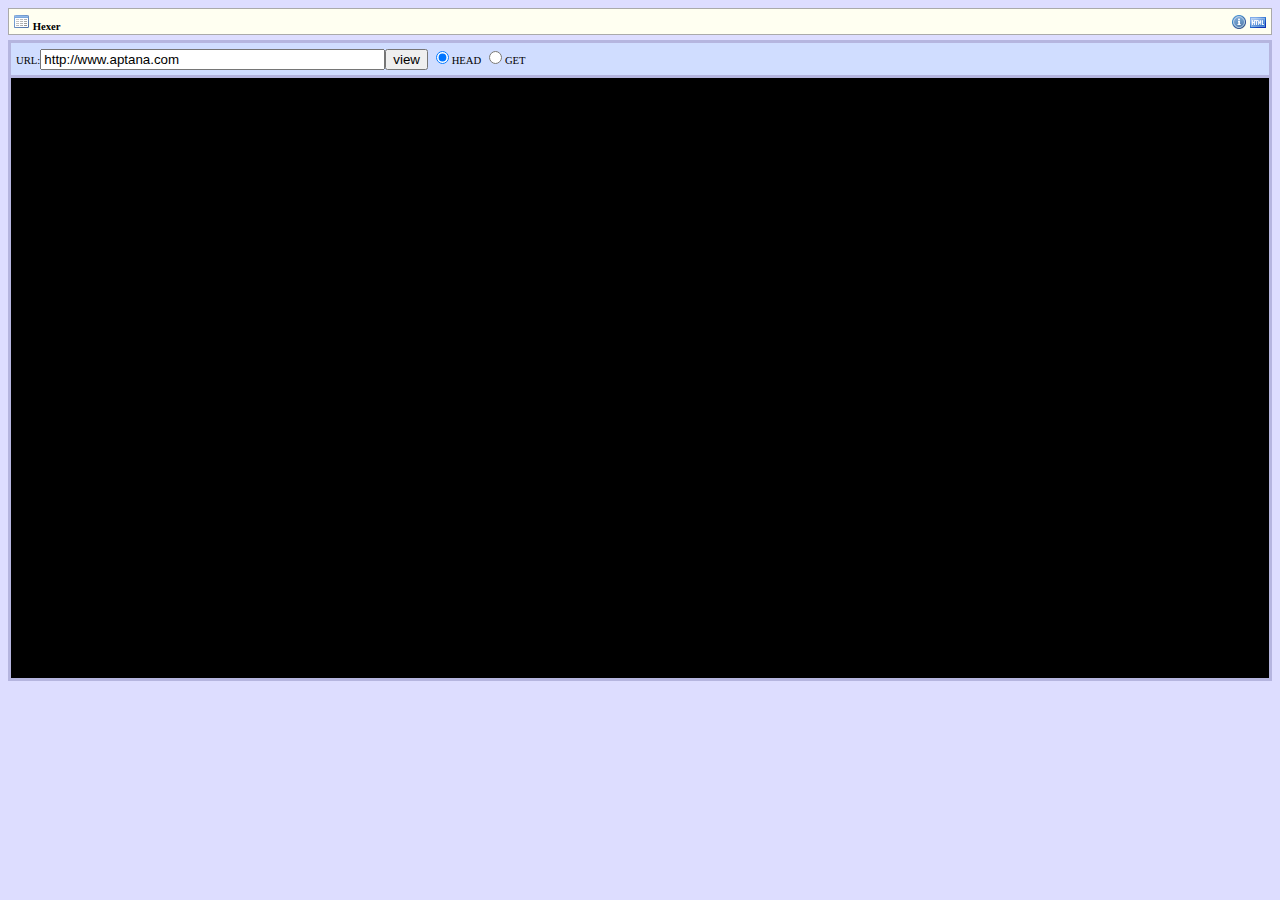
<file: index.html>
<!DOCTYPE HTML PUBLIC "-//W3C//DTD HTML 4.01//EN" "http://www.w3.org/TR/html4/strict.dtd">
<html>
	<head>
		<meta http-equiv="Content-Type" content="text/html; charset=iso-8859-1"/>
		<title>Hexer - nodejs</title>
		<link rel='stylesheet' type='text/css' href='css/index.css'>
		
		<script type="text/javascript" runat="both">
			function $(id) { return document.getElementById(id); }
		</script>

       <script type='text/javascript' runat='server'>
  
        function getBytes(URL,action){
			
			var response = {};
			
            var HEXWIDTH = 16;
            var hex = "        0  1  2  3  4  5  6  7  8  9  A  B  C  D  E  F<br>".replace(/ /g, '&nbsp;');
            var hexLine = "0000 ";
            var ascLine = " ";
            var stream = "";
            var sock = new Jaxer.Socket();
            
			var parsedURL 	= Jaxer.Util.Url.parseUrl(URL);		
			var hostname 	= parsedURL.host;
			var port	 	= parsedURL.port || 80;
			var docPart	 	= parsedURL.path || "/";
			
			var start = new Date();
			
            sock.open(hostname, port);
            sock.writeString(action+' '+docPart+' HTTP/1.1\nHost: '+hostname+'\nConnection: Keep-Alive\n\n');
            sock.flush();
                        			
            try 
			{
				var r = '0';
				while ( (r = sock.readString(256)) ) {
						stream += r;
				}
            } 
           catch (e) 
			{
				Jaxer.Log.info('caught');
            	throw(e);
            }
            finally 
			{
                sock.close();
            }
			
			var end = new Date();
			
            for (var c = 0; c < stream.length; c++) 
			{
                hexLine += toHex(stream[c].charCodeAt(0), 2) + " ";
                ascLine += (stream[c].charCodeAt(0) >= 32 && stream[c].charCodeAt(0) < 128) ? stream[c] : ".";
                
                if ((c % HEXWIDTH) == HEXWIDTH - 1) 
				{
                    hex += formatOutputLine(hexLine,ascLine);
                    hexLine = zeroPad(toHex(c+1, 4), 4).toUpperCase() + " ";
                    ascLine = " ";
                }
            }
            hex += formatOutputLine(hexLine,ascLine);
			
			response.hex = hex;
			response.size = stream.length;
			response.elapsed = end - start; 
			
            return response;
        }
        getBytes.proxy = true;
          
		function formatOutputLine(hexLine,ascLine)
		{
			return "0x"+padHexLine(hexLine) + "|<SPAN class='ascii'>" + (ascLine).replace(/</g, "&lt;").replace(/>/g, "&gt;").replace(/ /g, "&nbsp;") + "</span><br>";
		}  
		
        function padHexLine(h)
		{
            return (h.toUpperCase() + "                                                   ").slice(0, 53).replace(/ /g, "&nbsp;");
        }
        
        function toHex(d,w)
		{
            return zeroPad(d.toString(16), w);
        }
		
        function zeroPad(hexNum, width)
		{
            z = "000000000000000000000000000000000" + hexNum;
            return z.slice(-width);
            
        }
		
        </script>
    </head>

	<body class="default">
		<script type="text/javascript" src="lib/wz_tooltip.js"></script>
		<div id='sampleDescription'>
			View a Hex Dump of an HTTP GET or HEAD request
		</div>
		<div id='sampleHeader'>
			<div class='sampleTitle'>
				<img src='images/hexdump.png'/> Hexer
			</div>
		<div id='sampleSource'>
		<li><a href="/aptana/tools/sourceViewer/index.html?filename=../../tools/hexer/index.html" target="_blank">Main page</a></li>
		</div>
			<div id='rightFloat'>
				<img src ='images/information.png' class='sampleDescription' onmouseover="TagToTip('sampleDescription', CLICKCLOSE, true, STICKY, true, WIDTH, 300, TITLE, 'Sample info')"/>
				<span id='sourceButton'><img src ='images/html.png' 	   id='sampleSourceLink'  onmouseover="TagToTip('sampleSource', STICKY, true, CLOSEBTN, true,  TITLE, 'View Source Code')"/></span>
			</div>
		</div>
		
		<div id='applicationContent'>
	        <div id='inputPanel'>
	        	URL:<input id='entry' type='text' size='40' value='http://www.aptana.com'/><input type='button' value='view' onclick='getHex()'></button>
				<input id='radioHead' name ='request' type='radio' value='HEAD' CHECKED>HEAD</input>
				<input id='radioGet'  name ='request' type='radio' value='GET'         >GET</input>
				<span id='info'></span>
			</div>
			<div id='outputContainer'><pre id='shell' class='shell'></pre></div>
		</div>
		
		<div id='sampleFooter'>
		</div>

        <script type='text/javascript'>
            
            function getHex(){
				var URL = document.getElementById('entry').value;
				var REQ = (document.getElementById('radioHead').checked) ? "HEAD" : "GET";
				
				getBytes.async(displayResults, URL, REQ);
			}
			
			function displayResults(response) {
               $('shell').innerHTML = response.hex;
               $('info').innerHTML =" (" + response.size+" bytes read) "+ response.elapsed+"ms";
			}

        </script>

		<script runat='server'>
			if (Jaxer.Config.LOCAL_CONF_DIR.match('com.aptana.ide.framework.jaxer')) {
				$('sampleSource').innerHTML="";
				$('sourceButton').innerHTML="";
			}
		</script>

    </body>
</html>
</file>
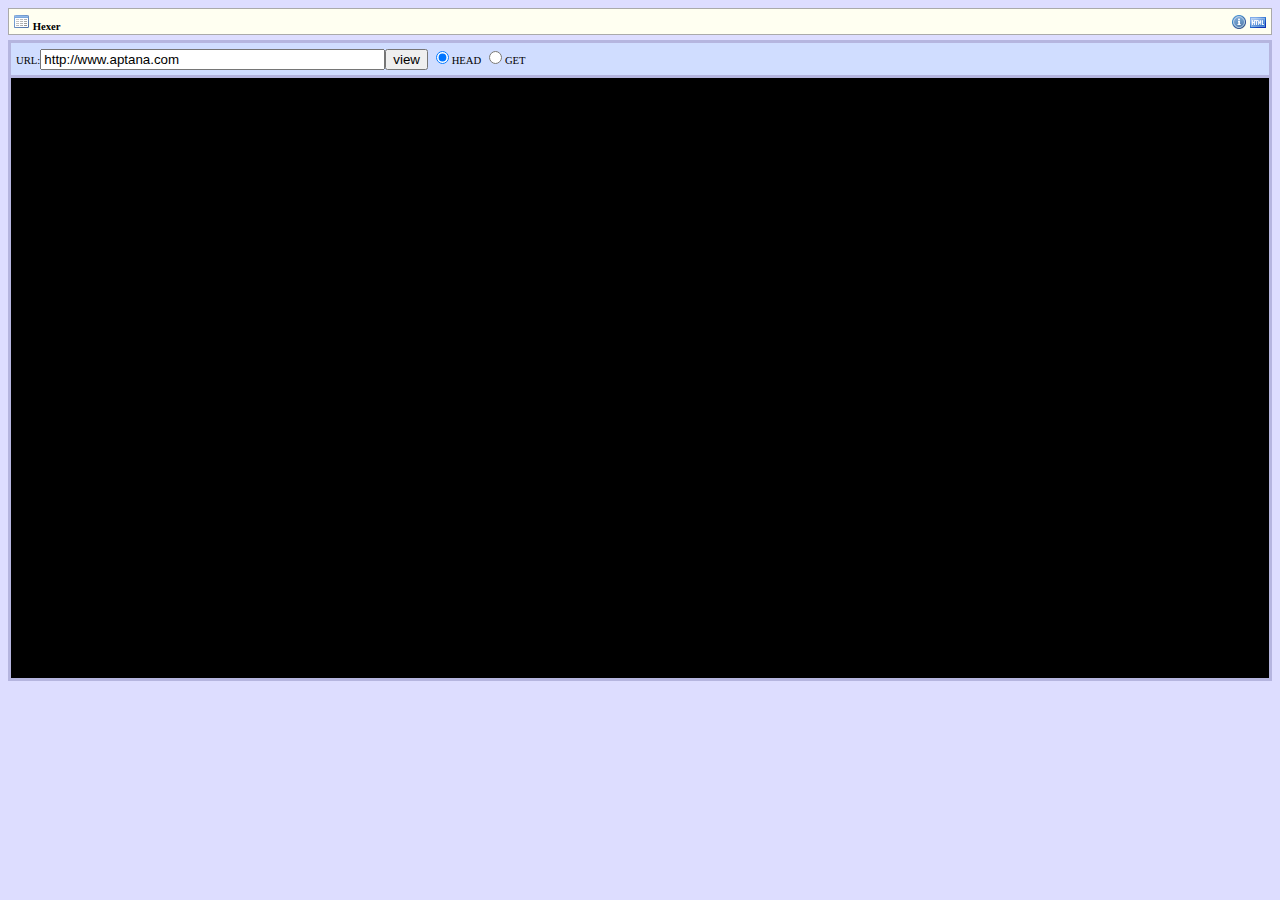
<file: jaxer version/index.html>
<!DOCTYPE HTML PUBLIC "-//W3C//DTD HTML 4.01//EN" "http://www.w3.org/TR/html4/strict.dtd">
<html>
	<head>
		<meta http-equiv="Content-Type" content="text/html; charset=iso-8859-1"/>
		<title>Hexer</title>
		<link rel='stylesheet' type='text/css' href='css/index.css'>
		
		<script type="text/javascript" runat="both">
			function $(id) { return document.getElementById(id); }
		</script>

       <script type='text/javascript' runat='server'>
            
        function getBytes(URL,action){
			
			var response = {};
			
            var HEXWIDTH = 16;
            var hex = "        0  1  2  3  4  5  6  7  8  9  A  B  C  D  E  F<br>".replace(/ /g, '&nbsp;');
            var hexLine = "0000 ";
            var ascLine = " ";
            var stream = "";
            var sock = new Jaxer.Socket();
            
			var parsedURL 	= Jaxer.Util.Url.parseUrl(URL);		
			var hostname 	= parsedURL.host;
			var port	 	= parsedURL.port || 80;
			var docPart	 	= parsedURL.path || "/";
			
			var start = new Date();
			
            sock.open(hostname, port);
            sock.writeString(action+' '+docPart+' HTTP/1.1\nHost: '+hostname+'\nConnection: Keep-Alive\n\n');
            sock.flush();
                        			
            try 
			{
				var r = '0';
				while ( (r = sock.readString(256)) ) {
						stream += r;
				}
            } 
           catch (e) 
			{
				Jaxer.Log.info('caught');
            	throw(e);
            }
            finally 
			{
                sock.close();
            }
			
			var end = new Date();
			
            for (var c = 0; c < stream.length; c++) 
			{
                hexLine += toHex(stream[c].charCodeAt(0), 2) + " ";
                ascLine += (stream[c].charCodeAt(0) >= 32 && stream[c].charCodeAt(0) < 128) ? stream[c] : ".";
                
                if ((c % HEXWIDTH) == HEXWIDTH - 1) 
				{
                    hex += formatOutputLine(hexLine,ascLine);
                    hexLine = zeroPad(toHex(c+1, 4), 4).toUpperCase() + " ";
                    ascLine = " ";
                }
            }
            hex += formatOutputLine(hexLine,ascLine);
			
			response.hex = hex;
			response.size = stream.length;
			response.elapsed = end - start; 
			
            return response;
        }
        getBytes.proxy = true;
          
		function formatOutputLine(hexLine,ascLine)
		{
			return "0x"+padHexLine(hexLine) + "|<SPAN class='ascii'>" + (ascLine).replace(/</g, "&lt;").replace(/>/g, "&gt;").replace(/ /g, "&nbsp;") + "</span><br>";
		}  
		
        function padHexLine(h)
		{
            return (h.toUpperCase() + "                                                   ").slice(0, 53).replace(/ /g, "&nbsp;");
        }
        
        function toHex(d,w)
		{
            return zeroPad(d.toString(16), w);
        }
		
        function zeroPad(hexNum, width)
		{
            z = "000000000000000000000000000000000" + hexNum;
            return z.slice(-width);
        }
		
        </script>
    </head>

	<body class="default">
		<script type="text/javascript" src="lib/wz_tooltip.js"></script>
		<div id='sampleDescription'>
			View a Hex Dump of an HTTP GET or HEAD request
		</div>
		<div id='sampleHeader'>
			<div class='sampleTitle'>
				<img src='images/hexdump.png'/> Hexer
			</div>
		<div id='sampleSource'>
		<li><a href="/aptana/tools/sourceViewer/index.html?filename=../../tools/hexer/index.html" target="_blank">Main page</a></li>
		</div>
			<div id='rightFloat'>
				<img src ='images/information.png' class='sampleDescription' onmouseover="TagToTip('sampleDescription', CLICKCLOSE, true, STICKY, true, WIDTH, 300, TITLE, 'Sample info')"/>
				<span id='sourceButton'><img src ='images/html.png' 	   id='sampleSourceLink'  onmouseover="TagToTip('sampleSource', STICKY, true, CLOSEBTN, true,  TITLE, 'View Source Code')"/></span>
			</div>
		</div>
		
		<div id='applicationContent'>
	        <div id='inputPanel'>
	        	URL:<input id='entry' type='text' size='40' value='http://www.aptana.com'/><input type='button' value='view' onclick='getHex()'></button>
				<input id='radioHead' name ='request' type='radio' value='HEAD' CHECKED>HEAD</input>
				<input id='radioGet'  name ='request' type='radio' value='GET'         >GET</input>
				<span id='info'></span>
			</div>
			<div id='outputContainer'><pre id='shell' class='shell'></pre></div>
		</div>
		
		<div id='sampleFooter'>
		</div>

        <script type='text/javascript'>
            
            function getHex(){
				var URL = document.getElementById('entry').value;
				var REQ = (document.getElementById('radioHead').checked) ? "HEAD" : "GET";
				
				getBytes.async(displayResults, URL, REQ);
			}
			
			function displayResults(response) {
               $('shell').innerHTML = response.hex;
               $('info').innerHTML =" (" + response.size+" bytes read) "+ response.elapsed+"ms";
			}

        </script>

		<script runat='server'>
			if (Jaxer.Config.LOCAL_CONF_DIR.match('com.aptana.ide.framework.jaxer')) {
				$('sampleSource').innerHTML="";
				$('sourceButton').innerHTML="";
			}
		</script>

    </body>
</html>
</file>
<file: css/index.css>
BODY {
    background-color: #ddddff;
    font-family: verdana;
    font-size: 8pt;
}

#applicationContent {
    border: 3px solid #B5B5DF;
    padding: 0px;
    background-color: #d0ddff;
}

#sampleHeader {
    border: 1px #aaa solid;
    background-color: #FFFFF1;
    margin: 0 0 5px 0;
    padding: 5px;
    height: 1.4em;
    vertical-align: middle;
}

.sampleTitle {
    font-weight: 900;
    float: left;
}

#rightFloat {
    float: right;
}

.shell {
    background-color: black;
    min-height: 400px;
    /*overflow: auto;*/
    color: white;
    font-size: 10pt;
    padding: 5px;
}

#info {
    color: green;
}

.ascii {
    color: #CECF33;
}

#inputPanel {
    border-bottom: 3px solid #B5B5DF;
    padding: 5px;
}

#outputContainer {
    width:100%;
    height:600px;
    overflow-y:auto;
    background-color: black;
}
</file>
<file: jaxer version/css/index.css>
BODY {
    background-color: #ddddff;
    font-family: verdana;
    font-size: 8pt;
}

#applicationContent {
    border: 3px solid #B5B5DF;
    padding: 0px;
    background-color: #d0ddff;
}

#sampleHeader {
    border: 1px #aaa solid;
    background-color: #FFFFF1;
    margin: 0 0 5px 0;
    padding: 5px;
    height: 1.4em;
    vertical-align: middle;
}

.sampleTitle {
    font-weight: 900;
    float: left;
}

#rightFloat {
    float: right;
}

.shell {
    background-color: black;
	min-height: 400px;
    /*overflow: auto;*/
    color: white;
    font-size: 10pt;
    padding: 5px;
}

#info {
    color: green;
}

.ascii {
    color: #CECF33;
}

#inputPanel {
    border-bottom: 3px solid #B5B5DF;
    padding: 5px;
}

#outputContainer {
	width:100%;
	height:600px;
	overflow-y:auto;
	background-color: black;
}
</file>
